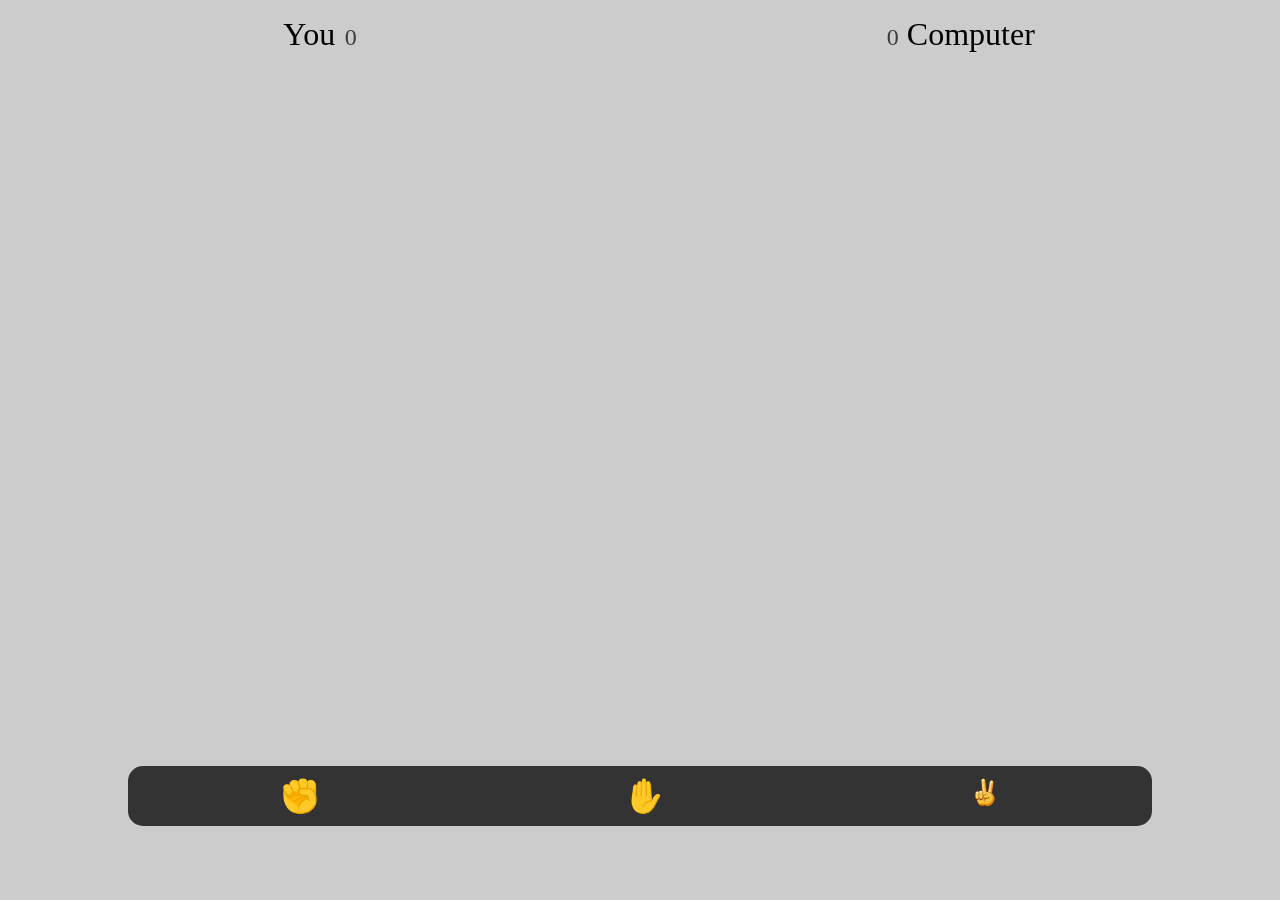
<file: index.html>
<!DOCTYPE html>
<html lang="en">
  <head>
    <meta charset="UTF-8" />
    <meta name="viewport" content="width=device-width, initial-scale=1.0" />
    <meta http-equiv="X-UA-Compatible" content="ie=edge" />
    <link rel="manifest" href="manifest.json" />
    <link rel="shortcut icon" href="assets/favicon.png" type="image/png" />
    <title>Rock Paper Scissors</title>
    <link rel="stylesheet" href="src/style.css" />
    <script src="src/script.js" defer></script>
  </head>
  <body>
    <div class="selections">
      <button class="selection" data-selection="rock">✊</button>
      <button class="selection" data-selection="paper">✋</button>
      <button class="selection" data-selection="scissors">
        <img src="assets/victory-hand.png" alt="✌️" />
      </button>
    </div>

    <div class="results">
      <div>
        You
        <span class="result-score" data-your-score>0</span>
      </div>

      <div>
        <span class="result-score" data-computer-score>0</span>
        Computer
      </div>
    </div>
    <div id="display" class="results display">
      <span data-final-column style="display: none"></span>
    </div>

    <script>
      if ("serviceWorker" in navigator) {
        navigator.serviceWorker
          .register("./ServiceWorker.js")
          .then((registration) => {
            console.log(
              "Service Worker registered with scope:",
              registration.scope
            );
          })
          .catch((error) => {
            console.error("Service Worker registration failed:", error);
          });
      }
    </script>
  </body>
</html>
</file>
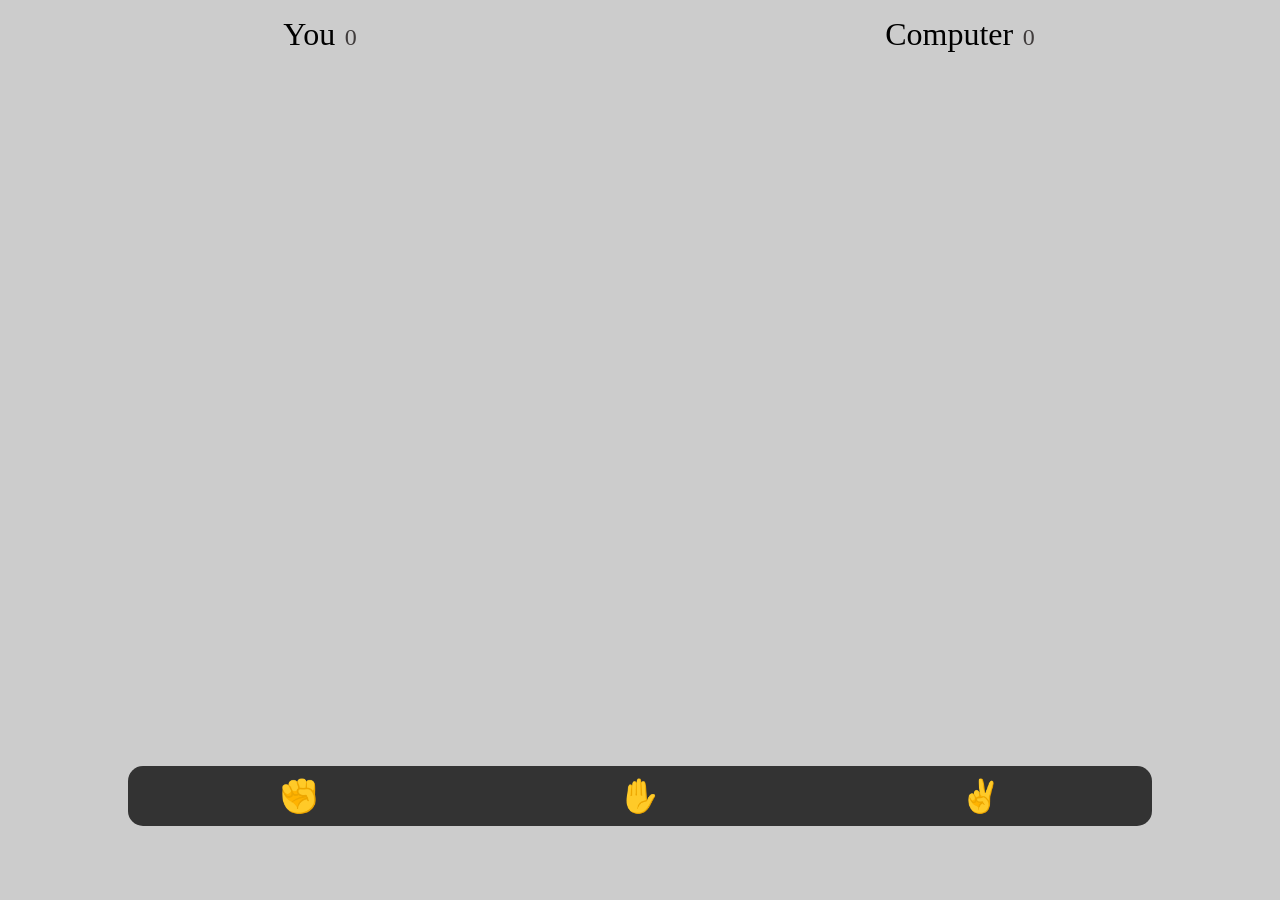
<file: CodeFiles/index.html>
<!DOCTYPE html>
<html lang="en">
<head>
  <meta charset="UTF-8">
  <meta name="viewport" content="width=device-width, initial-scale=1.0">
  <meta http-equiv="X-UA-Compatible" content="ie=edge">
  <title>Document</title>
  <link rel="stylesheet" href="style.css">
  <script src="script.js" defer></script>
</head>
<body>
  <div class="selections">
    <button class="selection" data-selection="rock">✊</button>
    <button class="selection" data-selection="paper">✋</button>
    <button class="selection" data-selection="scissors">✌</button>
  </div>
  
  <div class="results">
    
    <div>
      You
      <span class="result-score" data-your-score>0</span>
    </div>
    
    <div data-final-column>
      Computer
      <span class="result-score" data-computer-score>0</span>
    </div>

  </div>
</body>
</html>
</file>
<file: src/style.css>
* {
  box-sizing: border-box;
  margin: 0;
  padding: 0;
}
body {
  background-color: #ccc;
  position: relative;
  height: 90vh;
}

.selections {
  height: 60px;
  width: 80%;
  display: flex;
  justify-content: space-around;
  background: #333;
  /* margin: 2px 70px; */
  border-radius: 15px;
  position: absolute;
  bottom: 0;
  left: 10%;
  right: 20%;
  opacity: 1;
}

.selection {
  background: none;
  border: none;
  outline: none;
  cursor: pointer;
  font-size: 2rem;
  transition: 100ms;
}

.selection:hover {
  transform: scale(1.2);
}

.results {
  margin-top: 1rem;
  display: grid;
  justify-content: center;
  grid-template-columns: repeat(2, 1fr);
  justify-items: center;
  align-items: center;
  font-size: 2rem;
  user-select: none;
}

.display {
  max-height: 75%;
  overflow-y: auto;
  -ms-overflow-style: none; /* Internet Explorer 10+ */
  scrollbar-width: none; /* Firefox */
}

.display::-webkit-scrollbar {
  display: none; /* Safari and Chrome */
}

.result-score {
  margin-left: 0.1rem;
  font-size: 1.5rem;
  color: #403c3c;
  user-select: none;
}

.result-selection {
  opacity: 0.5;
  user-select: none;
}

.result-selection.winner {
  opacity: 1;
  font-size: 1.5rem;
}
img {
  height: 30px;
  margin: 0;
}
</file>
<file: CodeFiles/style.css>
*{
  box-sizing: border-box;
  margin: 0;
  padding: 0;
}
body {
  background-color: #CCC;
  position: relative;
  height: 90vh;
}
  
.selections {
  height: 60px;
  width: 80%;
  display: flex;
  justify-content: space-around;
  background: #333;
  /* margin: 2px 70px; */
  border-radius: 15px;
  position: absolute;
  bottom: 0;
  left: 10%;
  right: 20%;
  opacity: 1;
}

.selection {
  background: none;
  border: none;
  outline: none;
  cursor: pointer;
  font-size: 2rem;
  transition: 100ms;
}

.selection:hover {
  transform: scale(1.2);
}

.results {
  margin-top: 1rem;
  display: grid;
  justify-content: center;
  grid-template-columns: repeat(2, 1fr);
  justify-items: center;
  align-items: center;
  font-size: 2rem;
  user-select: none;
}

.result-score {
  margin-left: .1rem;
  font-size: 1.5rem;
  color: #403c3c;
  user-select: none;
}

.result-selection {
  opacity: .5;
  user-select: none;
}

.result-selection.winner {
  opacity: 1;
  font-size: 1.5rem;
}
img{
  height: 30px;
  margin: 0;
}
</file>
